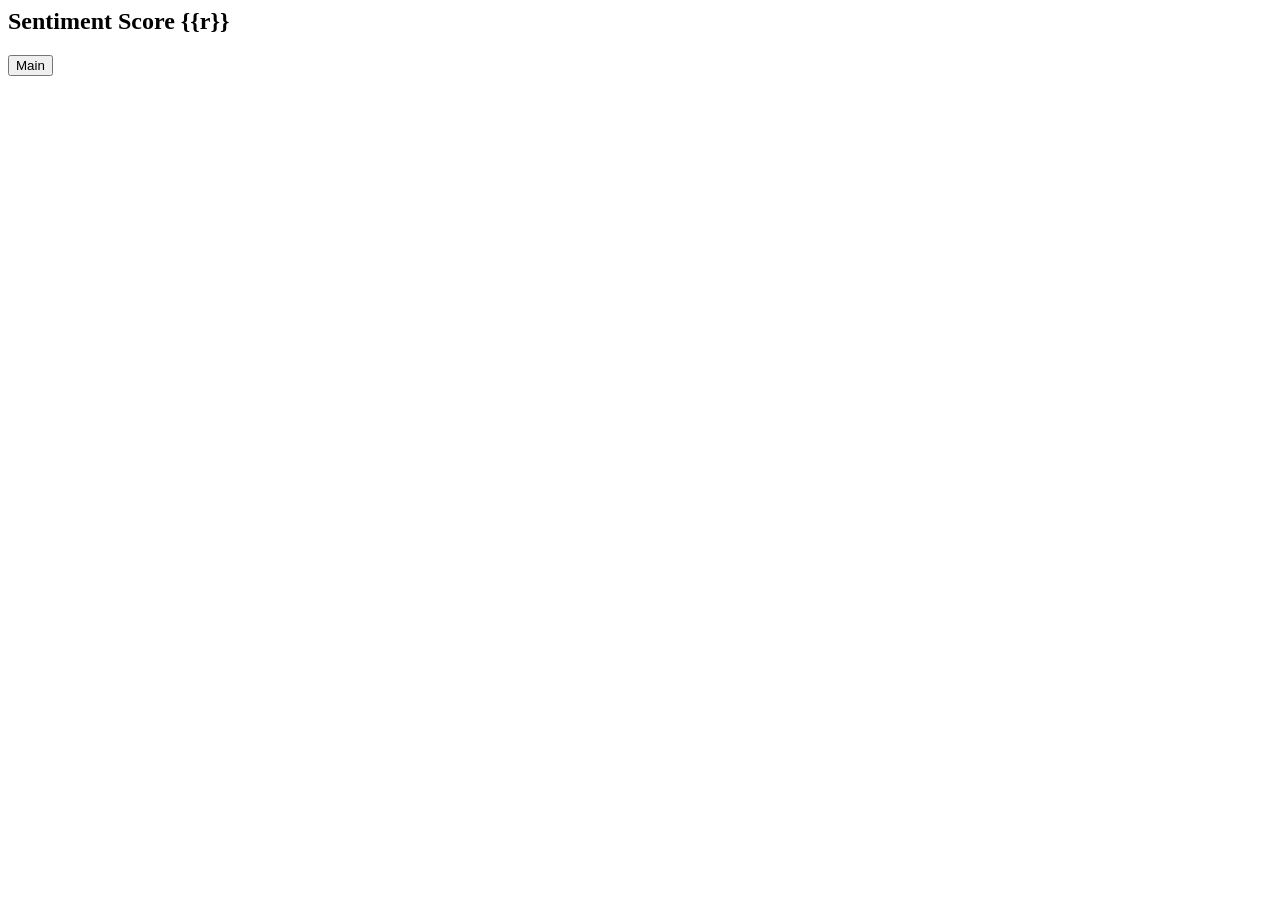
<file: templates/SA_result.html>
<header>
</header>

<body>
    <div class="container">
        <h2>Sentiment Score {{r}}</h2>
        <form action="/main" method="post">
            <p><input type="submit" value="Main"></p>
        </form>
    </div>
</body>
</file>
